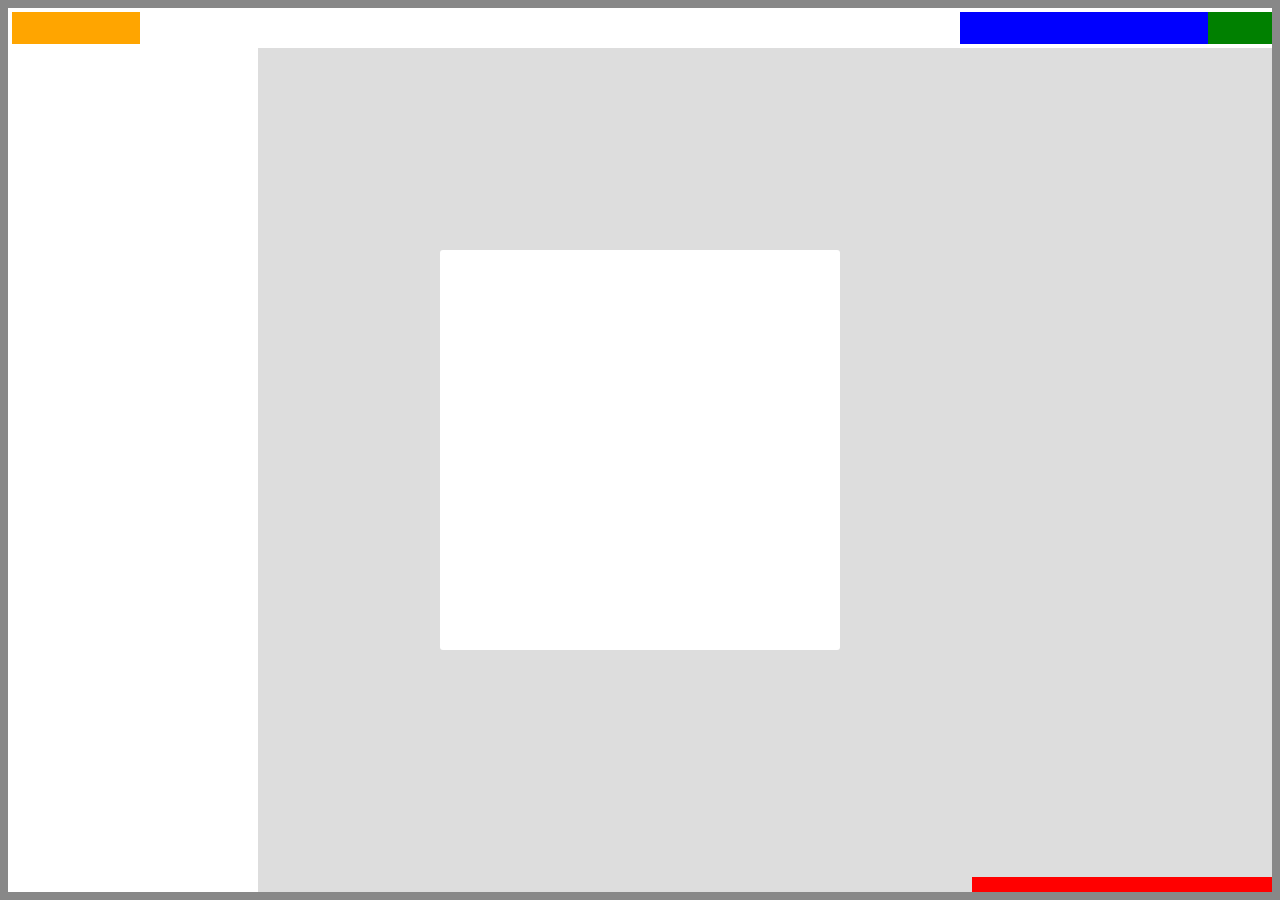
<file: index.html>
<!-- 8-07 星期一 am -->
<!DOCTYPE html>
<html lang="en">
<head>
  <meta charset="UTF-8">
  <meta http-equiv="X-UA-Compatible" content="ie=edge">
  <title>jquery SPA 单页应用</title>
  <link rel="stylesheet" href="./css/spa.css">
  <link rel="stylesheet" href="./css/spa.shell.css">
</head>
<body>
  <!-- <a href="layout.html">shell</a>
  页面会从头到尾，重新加载，会白一下  -->
  <div id="spa"></div>
  <script src="./js/jquery.min.js"></script>
  <script src="./js/spa.js"></script>
  <script src="./js/spa.shell.js"></script>
  <script>
    // var spa = document.getElementById('spa');
    // spa(spa);
    $(function() {
      spa.initModule($('#spa'));
    })
  </script>
</body>
</html>
</file>
<file: css/spa.css>
* {
  margin: 0;
  padding: 0;
  -webkit-box-sizing: border-box;
  -moz-box-sizing: border-box;
  box-sizing: border-box;
}

h1,h2,h3,h4,h5,h6,p {
  margin-bottom: 10px;
}
ol, ul, dl {
  list-style: none;
}
body {
  font: 13px sans-serif;
  color: #444;
  background-color: #888;
}
a {
  text-decoration: none;
}
a:link,a:visited {
  color: inherit;
}
a:hover {
  text-decoration: underline;
}
strong {
  font-weight: 800;
  color: #000;
}
#spa {
  position: absolute;
  top: 8px;
  left: 8px;
  right: 8px;
  bottom: 8px;
  min-height: 500px;
  min-width: 500px;
  overflow: hidden;
  background-color: #fff;
  border-right: 0 8px 0 8px;
}
.spa-x-select {}
.spa-x-clearfloat {
  height: 0;
  float: none;
  visibility: hidden;
  clear: both;
}
</file>
<file: css/spa.shell.css>
.spa-shell-head,
 .spa-shell-head-logo,
.spa-shell-head-acct,
.spa-shell-head-search,
.spa-shell-main-content,
.spa-shell-foot,
.spa-shell-chat,
.spa-shell-modal {
    position: absolute;
}
.spa-shell-head {
    top: 0;
    left: 0;
    right: 0;
    height: 40px;
}
.spa-shell-head-logo {
    top: 4px;
    left: 4px;
    height: 32px;
    width: 128px;
    background: orange;
}
.spa-shell-head-acct {
    top: 4px;
    right: 0;
    width: 64px;
    height: 32px;
    background: green;
}
.spa-shell-head-search {
    top: 4px;
    right: 64px;
    width: 248px;
    height: 32px;
    background: blue;
}
.spa-shell-main {
    top: 40px;
    left: 0;
    bottom: 40px;
    right: 0;
}
.spa-shell-main-content,
.spa-shell-main-nav {
    top: 40px;
    bottom: 0;
}
.spa-shell-main-nav {
    width: 250px;
    background: #eee;
}
.spa-x-closed .spa-shell-main-nav {
    width: 0;
}
.spa-shell-main-content {
    left: 250px;
    right: 0;
    background: #ddd;
}
.spa-x-closed .spa-shell-main-content {
    left: 0;
}
.spa-shell-foot {
    bottom: 0;
    right: 0;
    width: 300px;
    height: 15px;
    background: red;
    z-index: 1;
}
.spa-shell-modal {
    margin-top: -200px;
    margin-left: -200px;
    top: 50%;
    left: 50%;
    width: 400px;
    height: 400px;
    background: #fff;
    border-radius: 3px;
    z-index: 2;
}
.spa-shell-chat {
  bottom: 0;
  right: 0;
  width: 300px;
  height: 15px;
  background: red;
  z-index: 3;
}
</file>
